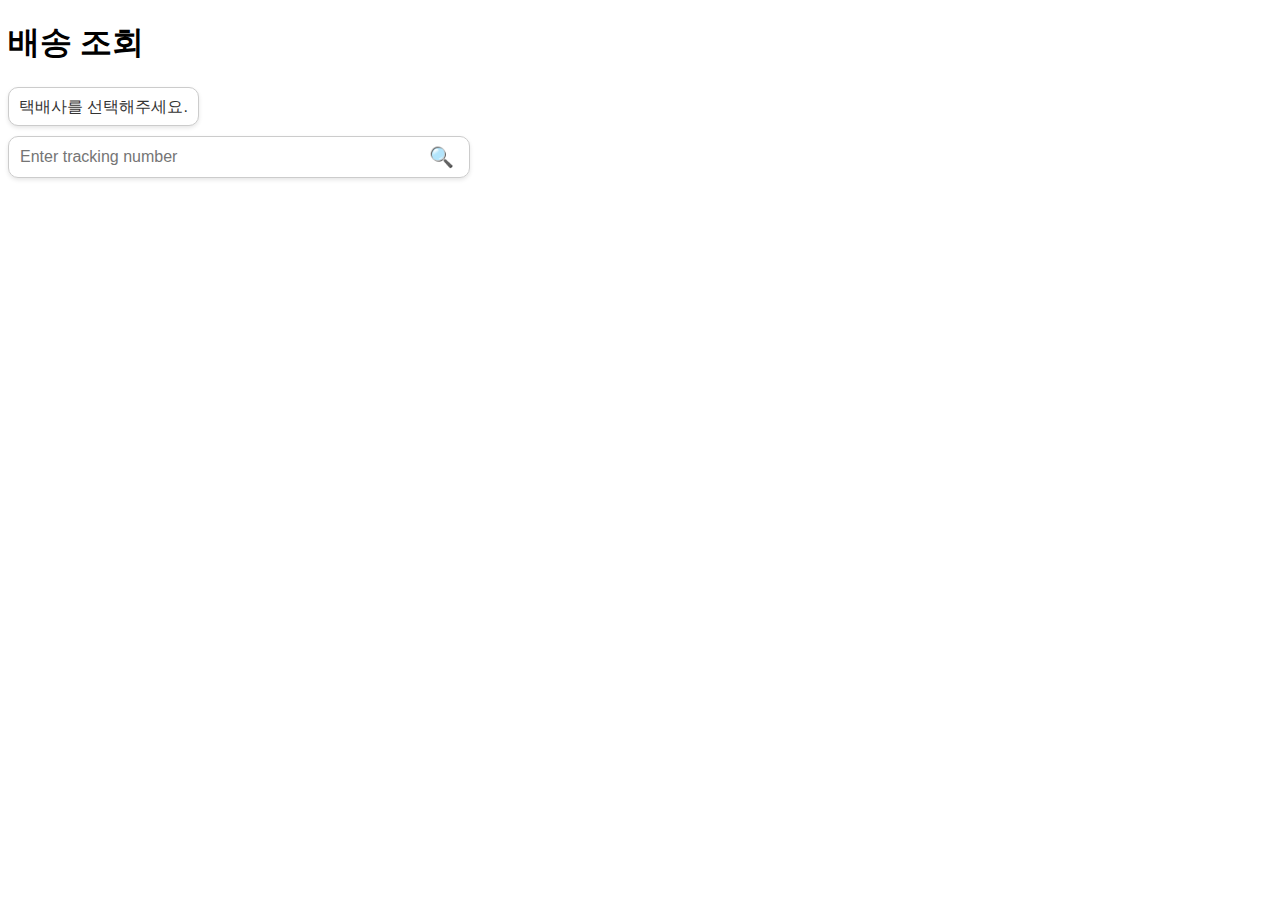
<file: delivery/index.html>
<!DOCTYPE html>
<html>

<head>
  <title>배송 조회</title>

  <link rel="stylesheet" href="style.css">

</head>

<body>
  <h1>배송 조회</h1>
  <select id="courier-dropdown"></select>
  <div class="error-message">택배사를 확인해주세요.</div>

  <div class="search-container">
    <input type="text" id="tracking-number-input" class="search-input" placeholder="Enter tracking number">
    <span class="search-icon">&#128269;</span>
  </div>

  <div id="result-container"></div>

  <script src="delivery.js"></script>
  <script>
    populateCourierDropdown();
  </script>
</body>
</html>
</file>
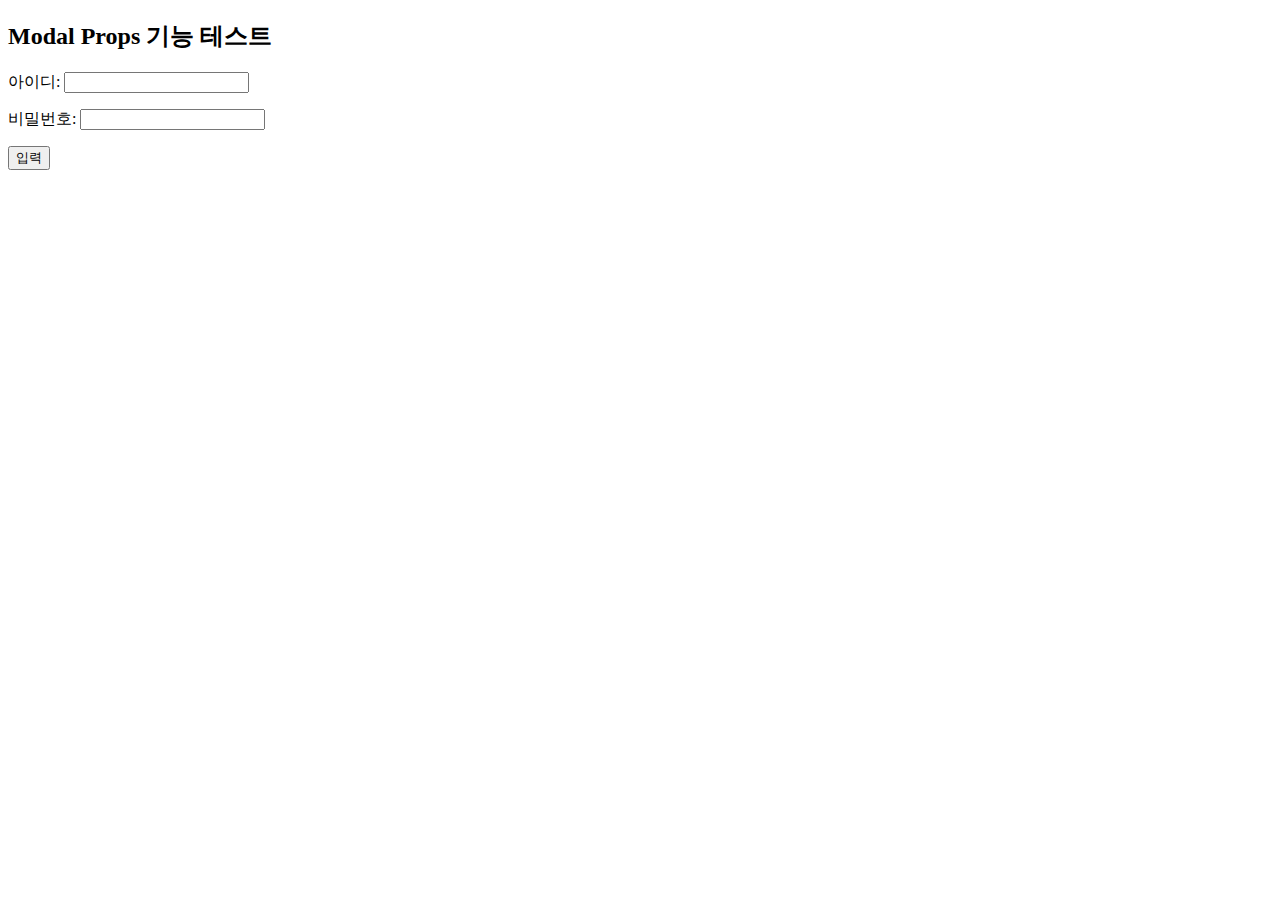
<file: modal_props/index.html>
<!DOCTYPE html>
<html>
<head>
  <title>Modal Example</title>
  <link rel="stylesheet" type="text/css" href="style.css">
</head>
<body>

<h2>Modal Props 기능 테스트</h2>

<!-- 사용자 입력 폼 -->
<form id="userForm">
  <p>아이디: <input type="text" id="userId"></p>
  <p>비밀번호: <input type="password" id="password"></p>
  <button type="button" id="submit">입력</button>
</form>

<!-- 모달 -->
<div id="myModal" class="modal">
  <div class="modal-content">
    <span class="close">&times;</span>
    <h3>모달 창</h3>
    <p>아이디: <span id="modalUserId"></span></p>
    <p>비밀번호: <span id="modalPassword"></span></p>
    <button class="close-btn">닫기</button>
  </div>
</div>

<script src="modal.js"></script>

</body>
</html>
</file>
<file: delivery/style.css>
/* 기본 스타일 */
select {
  appearance: none;
  padding: 10px;
  border: 1px solid #ccc;
  border-radius: 10px;
  background-color: #fff;
  color: #333;
  font-size: 16px;
  outline: none;
  cursor: pointer;
  box-shadow: 0 2px 4px rgba(0, 0, 0, 0.1);
}

/* 드롭다운 화살표 아이콘 */
select::after {
  content: '\25BC';
  position: absolute;
  top: calc(50% - 6px);
  right: 10px;
  font-size: 12px;
}

/* 호버 시 스타일 변화 */
select:hover {
  border-color: #3694d7;
}

/* 선택된 옵션 스타일 */
select option:checked {
  background-color: #3694d7;
  color: #fff;
}

.error {
  border: 2px solid red;
  position: relative;
}

.error::after {
  content: "택배사를 선택해주세요.";
  color: red;
  font-size: 12px;
  position: absolute;
  top: calc(100% + 5px);
  left: 0;
  background-color: rgba(255, 0, 0, 0.1);
  padding: 5px;
  border-radius: 5px;
}

.error-message {
  color: red;
  font-size: 12px;
  margin-top: 5px;
  display: none;
  margin-left: 10px;
}

.search-container {
  display: flex;
  align-items: center;
  margin-top: 10px;
  padding: 5px;
  border: 1px solid #ccc;
  border-radius: 10px;
  box-shadow: 0 2px 4px rgba(0, 0, 0, 0.1);
  max-width: 450px;
}

.search-input {
  flex-grow: 1;
  padding: 6px;
  border: none;
  outline: none;
  font-size: 16px;
  color: #333;
}

.search-icon {
  margin-left: 10px;
  margin-right: 10px;
  font-size: 20px;
  color: #666;
  cursor: pointer;
  transition: color 0.3s ease-in-out;
}

.search-icon:hover {
  color: #3694d7;
}

#result-container {
  display: none;
  margin-top: 20px;
  padding: 10px;
  background-color: #f5f5f5;
  border-radius: 4px;
  box-shadow: 0 2px 4px rgba(0, 0, 0, 0.1);
  font-size: 16px;
  line-height: 1.5;
  max-width: 450px;
}
</file>
<file: modal_props/style.css>
/* Styles for the modal */
.modal {
    display: none;
    position: fixed;
    z-index: 1;
    left: 0;
    top: 0;
    width: 100%;
    height: 100%;
    overflow: auto;
    background-color: rgba(0, 0, 0, 0.4);
  }
  
  .modal-content {
    background-color: #fefefe;
    margin: 15% auto;
    padding: 20px;
    border: 1px solid #888;
    width: 80%;
  }
</file>
